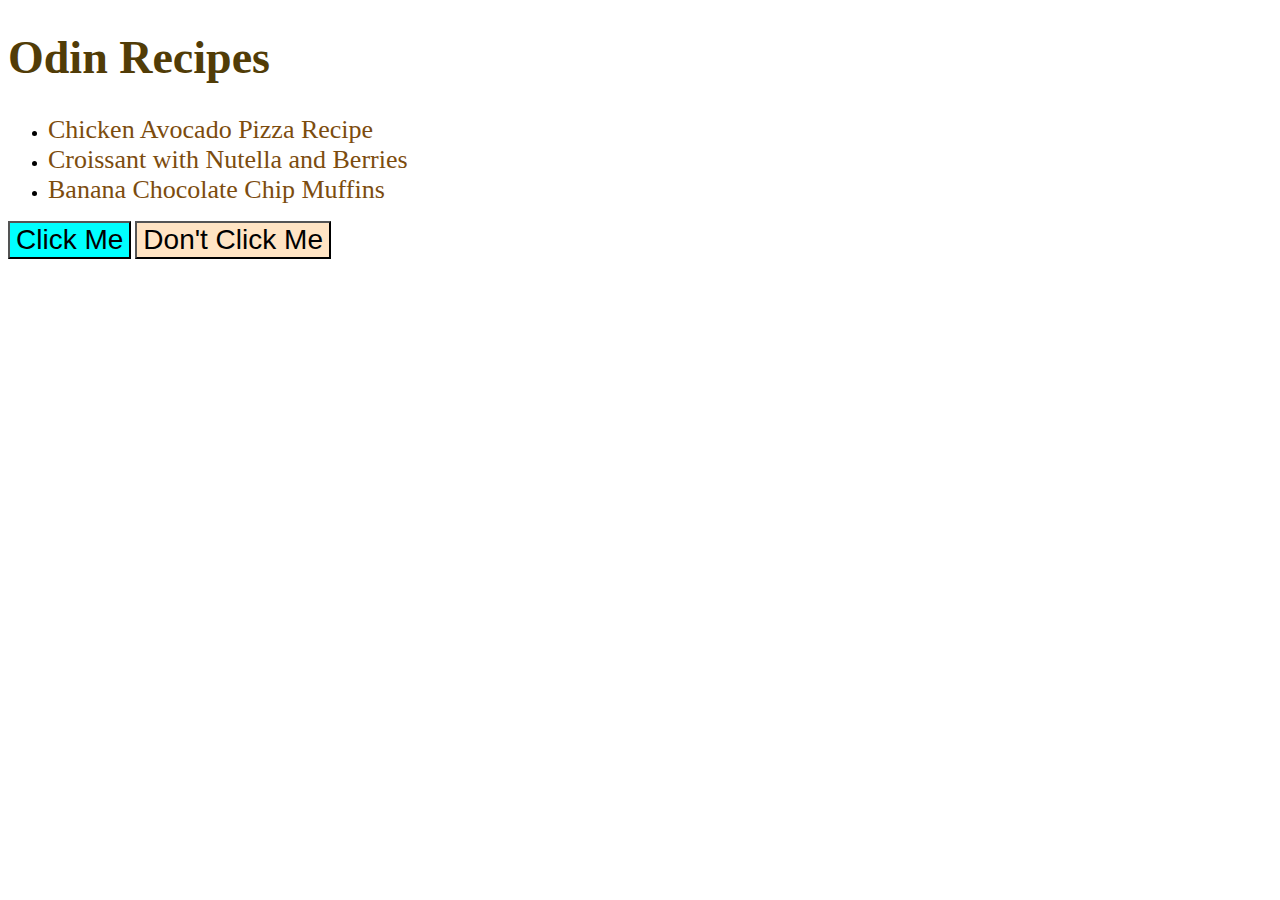
<file: index.html>
<!DOCTYPE html>
<html lang="en">
<head>
    <meta charset="UTF-8">
    <meta name="viewport" content="width=device-width, initial-scale=1.0">
    <link rel="stylesheet"  href="style.css">
    <title>Odin Recipes</title>
</head>
<body>
    <h1 class="maintitle">Odin Recipes</h1>
    <ul>
        <li><a href="recipes/pizza.html" target="_blank" class="recipe">Chicken Avocado Pizza Recipe</a></li>
        <li><a href="recipes/croissant.html" target="_blank" class="recipe" >Croissant with Nutella and Berries</a></li>
        <li><a href="recipes/muffins.html" target="_blank" class="recipe">Banana Chocolate Chip Muffins</a></li>
        
    </ul>

    <button class="btn click">Click Me</button>
    <button class="btn noclick">Don't Click Me</button>
</body>
</html>
</file>
<file: style.css>
.btn{
    font-size: 28px;
    font-family: Helvetica, "Times New Roman", sans-serif;
}

.click{
    background-color: aqua;
}

.noclick{
    background-color: bisque;
}

.maintitle{
    font-family: "Papyrus", fantasy;
    font-size: 46px;
    color:rgb(81, 60, 7);

}

.recipe{
    font-family: "Lucida Handwriting", cursive;
    font-size: 26px;
    color:rgb(124, 76, 14);
    text-decoration: none;


}
</file>
